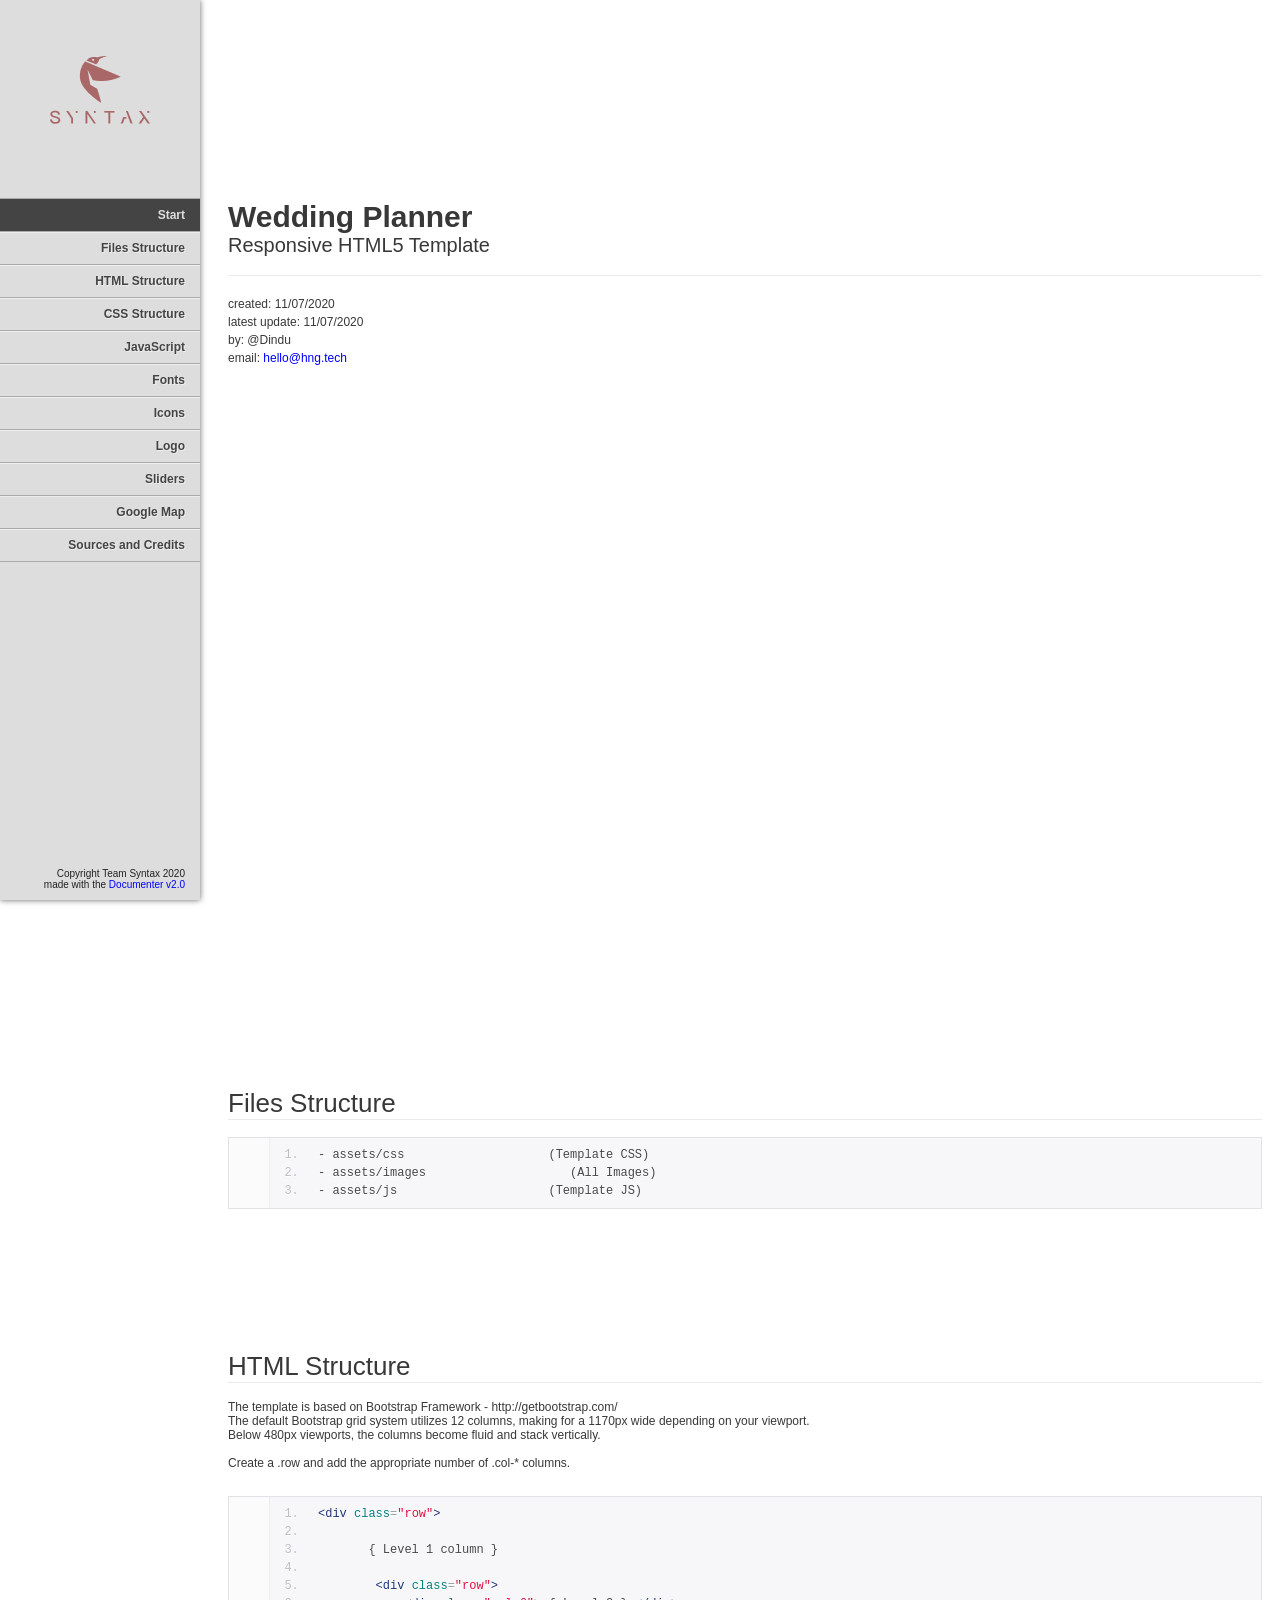
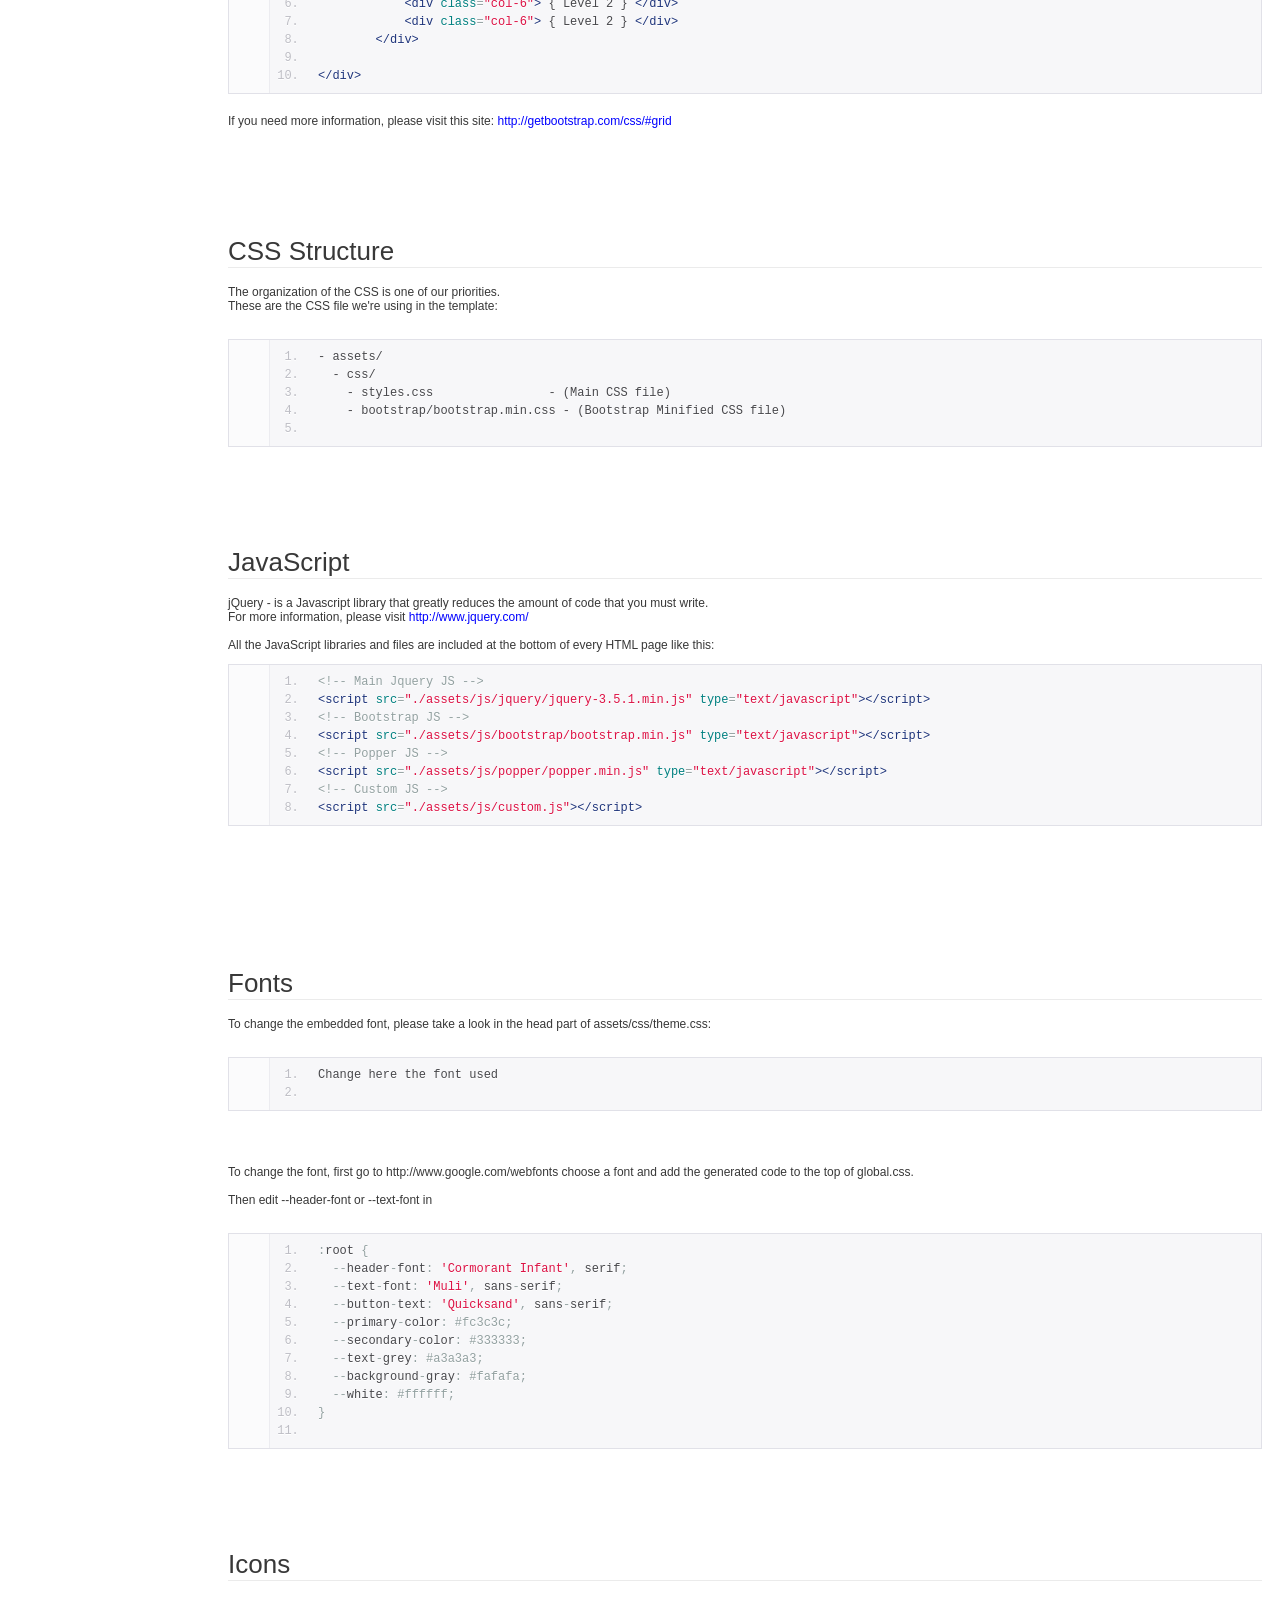
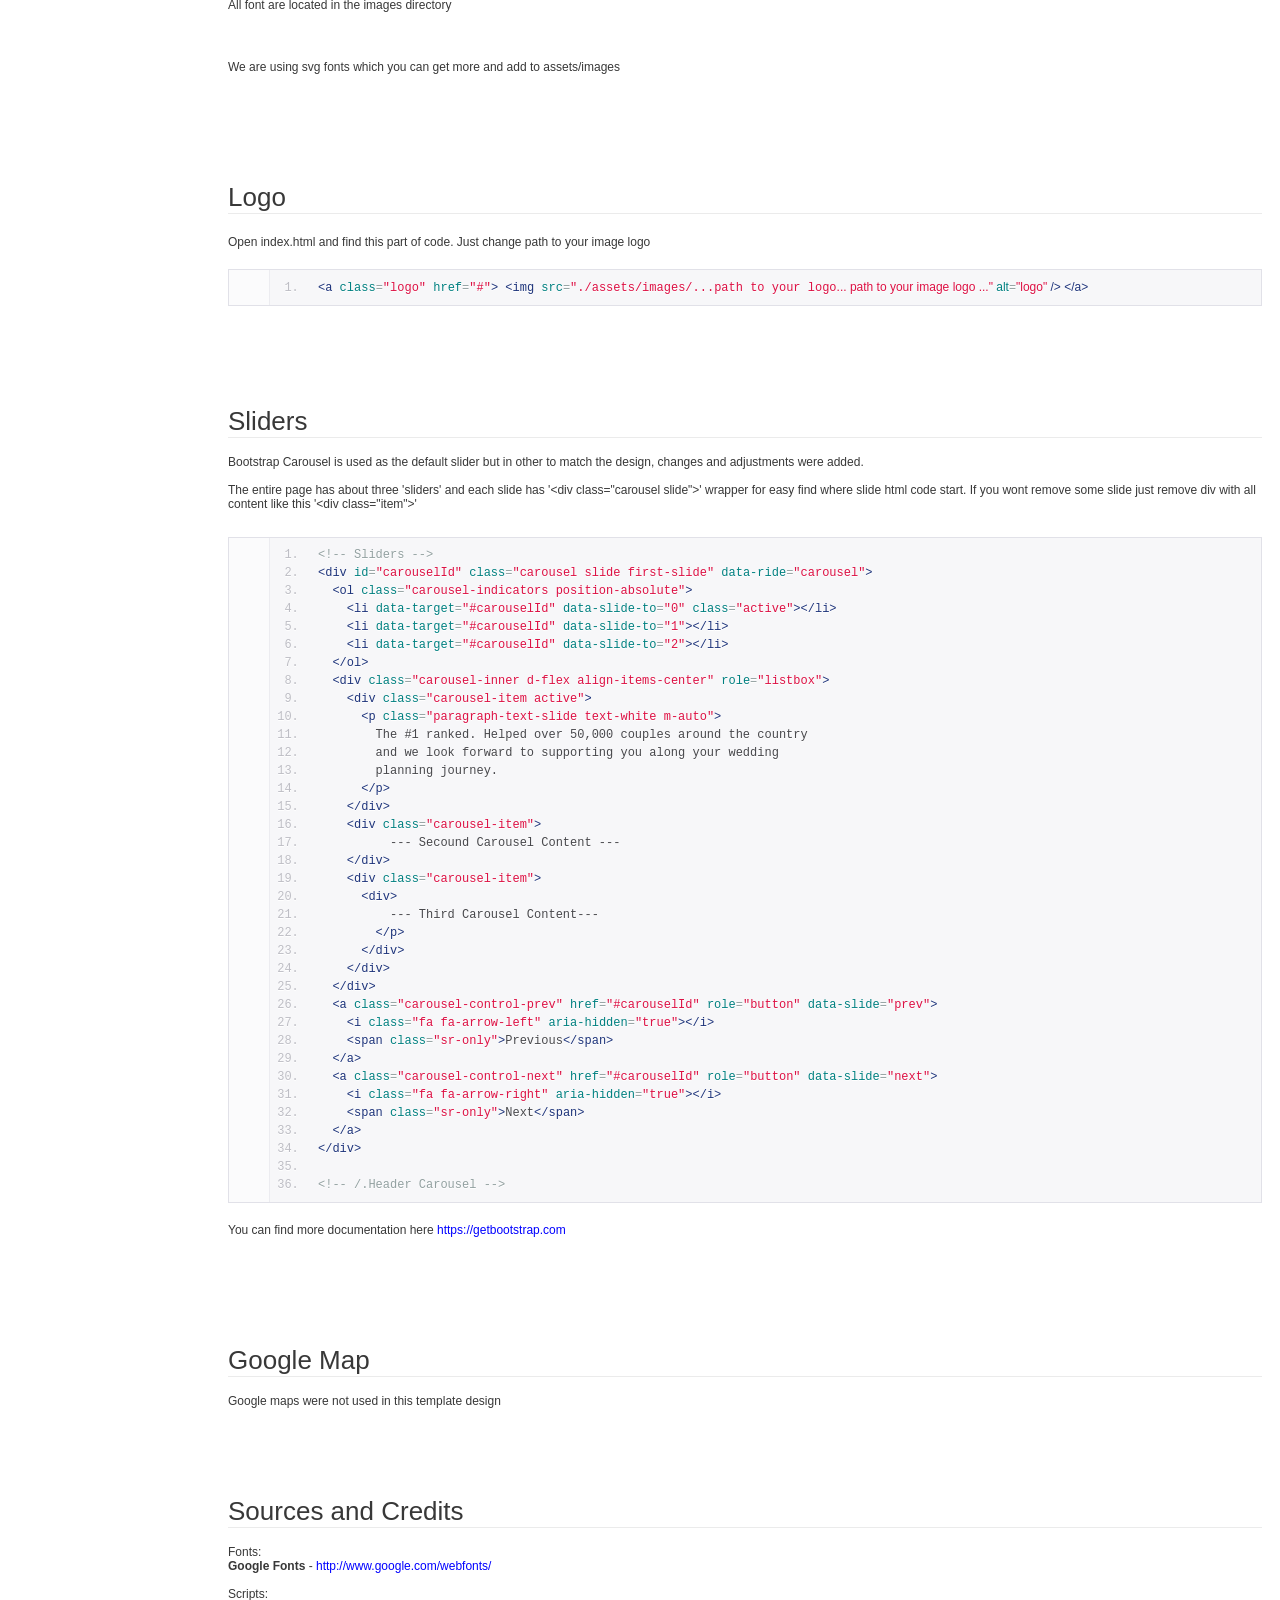
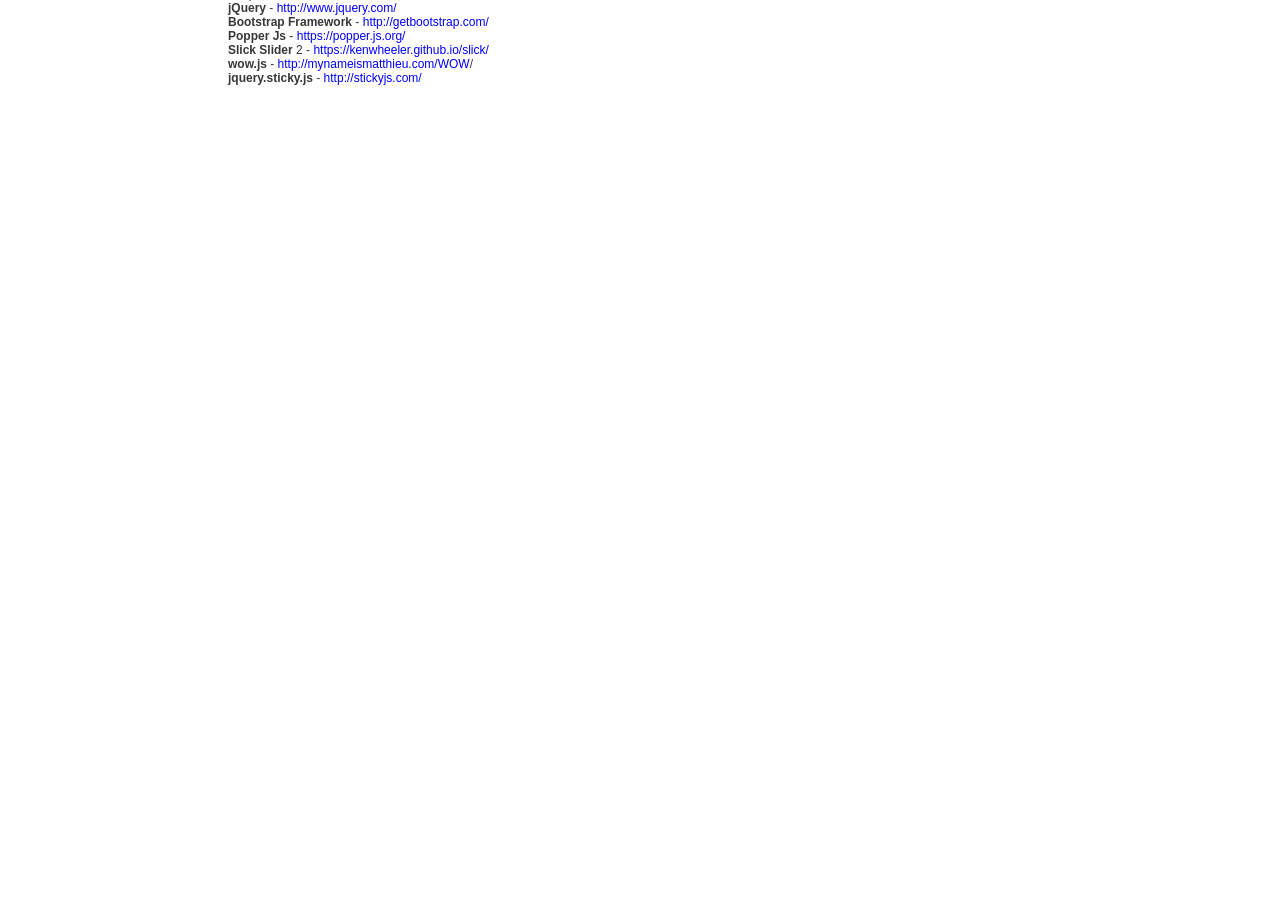
<file: @Dindu/documentation/index.html>
<!DOCTYPE html>
<!--[if IE 6]><html lang="en-us" class="ie6"> <![endif]-->
<!--[if IE 7]><html lang="en-us" class="ie7"> <![endif]-->
<!--[if IE 8]><html lang="en-us" class="ie8"> <![endif]-->
<!--[if (gt IE 7)|!(IE)]><!-->
<html lang="en-us">
<!--<![endif]-->

<head>
  <meta charset="utf-8" />

  <title> Wedding Planner - Documentation</title>

  <meta name="description" content="" />
  <meta name="author" content="Team Syntax" />
  <meta name="copyright" content="Team Syntax" />
  <meta name="generator" content="Documenter v2.0 http://rxa.li/documenter" />
  <meta name="date" content="2020-07-04T00:00:00+02:00" />

  <link rel="stylesheet" href="assets/css/documenter_style.css" media="all" />
  <link rel="stylesheet" href="assets/js/google-code-prettify/prettify.css" media="screen" />
  <script src="assets/js/google-code-prettify/prettify.js"></script>

  <script src="assets/js/jquery.js"></script>

  <script src="assets/js/jquery.scrollTo.js"></script>
  <script src="assets/js/jquery.easing.js"></script>

  <script>
    document.createElement('section')
    var duration = '500',
      easing = 'swing'
  </script>
  <script src="assets/js/script.js"></script>

  <style>
    html {
      background-color: #ffffff;
      color: #383838;
    }

    ::-moz-selection {
      background: #444444;
      color: #dddddd;
    }

    ::selection {
      background: #444444;
      color: #dddddd;
    }

    #documenter_sidebar #documenter_logo {
      background-image: url(assets/images/logo.png);
    }

    a {
      color: #0000ff;
    }

    .btn {
      border-radius: 3px;
    }

    .btn-primary {
      background-image: -moz-linear-gradient(top, #0088cc, #0044cc);
      background-image: -ms-linear-gradient(top, #0088cc, #0044cc);
      background-image: -webkit-gradient(linear,
          0 0,
          0 0088cc%,
          from(#dddddd),
          to(#0044cc));
      background-image: -webkit-linear-gradient(top, #0088cc, #0044cc);
      background-image: -o-linear-gradient(top, #0088cc, #0044cc);
      background-image: linear-gradient(top, #0088cc, #0044cc);
      filter: progid:DXImageTransform.Microsoft.gradient(startColorstr='#0088CC', endColorstr='#0044CC', GradientType=0);
      border-color: #0044cc #0044cc #bfbfbf;
      color: #ffffff;
    }

    .btn-primary:hover,
    .btn-primary:active,
    .btn-primary.active,
    .btn-primary.disabled,
    .btn-primary[disabled] {
      border-color: #0088cc #0088cc #bfbfbf;
      background-color: #0044cc;
    }

    hr {
      border-top: 1px solid #ebebeb;
      border-bottom: 1px solid #ffffff;
    }

    #documenter_sidebar,
    #documenter_sidebar ul a {
      background-color: #dddddd;
      color: #222222;
    }

    #documenter_sidebar ul a {
      -webkit-text-shadow: 1px 1px 0px #eeeeee;
      -moz-text-shadow: 1px 1px 0px #eeeeee;
      text-shadow: 1px 1px 0px #eeeeee;
    }

    #documenter_sidebar ul {
      border-top: 1px solid #aaaaaa;
    }

    #documenter_sidebar ul a {
      border-top: 1px solid #eeeeee;
      border-bottom: 1px solid #aaaaaa;
      color: #444444;
    }

    #documenter_sidebar ul a:hover {
      background: #444444;
      color: #dddddd;
      border-top: 1px solid #444444;
    }

    #documenter_sidebar ul a.current {
      background: #444444;
      color: #dddddd;
      border-top: 1px solid #444444;
    }

    #documenter_copyright {
      display: block !important;
      visibility: visible !important;
    }
  </style>
</head>

<body class="documenter-project-go">
  <div id="documenter_sidebar">
    <a href="#documenter_cover" id="documenter_logo"></a>
    <ul id="documenter_nav">
      <li><a class="current" href="#documenter_cover">Start</a></li>

      <li>
        <a href="#files_structure" title="Files Structure">Files Structure</a>
      </li>
      <li>
        <a href="#html_structure" title="HTML Structure">HTML Structure</a>
      </li>
      <li>
        <a href="#css_structure" title="CSS Structure">CSS Structure</a>
      </li>
      <li><a href="#javascript" title="JavaScript">JavaScript</a></li>
      <li><a href="#fonts" title="Fonts">Fonts</a></li>
      <li><a href="#icons" title="Icons">Icons</a></li>
      <li><a href="#logo" title="Logo">Logo</a></li>
      <li><a href="#sliders" title="Sliders">Sliders</a></li>
      <li><a href="#google_map" title="Google Map">Google Map</a></li>
      <li>
        <a href="#sources_and_credits" title="Sources and Credits">Sources and Credits</a>
      </li>
    </ul>
    <div id="documenter_copyright">
      Copyright Team Syntax 2020<br />
      made with the <a href="http://rxa.li/documenter">Documenter v2.0</a>
    </div>
  </div>
  <div id="documenter_content">
    <section id="documenter_cover">
      <h1> Wedding Planner </h1>
      <h2>Responsive HTML5 Template</h2>
      <div id="documenter_buttons"></div>
      <hr />
      <ul>
        <li>created: 11/07/2020</li>
        <li>latest update: 11/07/2020</li>
        <li>by: @Dindu</li>

        <li>
          email:
          <a
            href="mailto:&#104;&#101;&#108;&#108;&#111;&#64;&#104;&#110;&#103;&#46;&#116;&#101;&#99;&#104;">&#104;&#101;&#108;&#108;&#111;&#64;&#104;&#110;&#103;&#46;&#116;&#101;&#99;&#104;</a>
        </li>
      </ul>
      <p></p>
    </section>

    <section id="files_structure">
      <div class="page-header">
        <h3>Files Structure</h3>
        <hr class="notop" />
      </div>
      <pre class="prettyprint lang-html linenums">
- assets/css                    (Template CSS)
- assets/images                    (All Images)
- assets/js                     (Template JS)</pre>
      <p>
        &nbsp;
      </p>
    </section>
    <section id="html_structure">
      <div class="page-header">
        <h3>HTML Structure</h3>
        <hr class="notop" />
      </div>
      <div>
        The template is based on Bootstrap Framework -
        http://getbootstrap.com/
      </div>
      <div>
        The default Bootstrap grid system utilizes 12 columns, making for a
        1170px wide depending on your viewport.
      </div>
      <div>
        Below 480px viewports, the columns become fluid and stack vertically.
      </div>
      <div>
        &nbsp;
      </div>
      <div>
        Create a .row and add the appropriate number of .col-* columns.
      </div>
      <div>
        &nbsp;
      </div>
      <div>
        <pre class="prettyprint lang-html linenums">
&lt;div class=&quot;row&quot;&gt;
        
       { Level 1 column }

        &lt;div class=&quot;row&quot;&gt;
            &lt;div class=&quot;col-6&quot;&gt; { Level 2 } &lt;/div&gt;
            &lt;div class=&quot;col-6&quot;&gt; { Level 2 } &lt;/div&gt;
        &lt;/div&gt;

&lt;/div&gt;</pre>
      </div>
      <p>
        If you need more information, please visit this site:
        <a href="http://getbootstrap.com/css/#grid" target="_blank">http://getbootstrap.com/css/#grid</a>
      </p>
    </section>
    <section id="css_structure">
      <div class="page-header">
        <h3>CSS Structure</h3>
        <hr class="notop" />
      </div>
      <div>
        The organization of the CSS is one of our priorities.
      </div>
      <div>
        These are the CSS file we&#39;re using in the template:
      </div>
      <div>
        &nbsp;
      </div>
      <pre class="prettyprint lang-html linenums">
- assets/
  - css/
    - styles.css                - (Main CSS file) 
    - bootstrap/bootstrap.min.css - (Bootstrap Minified CSS file)

</pre>
    </section>
    <section id="javascript">
      <div class="page-header">
        <h3>JavaScript</h3>
        <hr class="notop" />
      </div>
      <div>
        jQuery - is a Javascript library that greatly reduces the amount of
        code that you must write.
      </div>
      <div>
        For more information, please visit
        <a href="http://www.jquery.com" target="_blank">http://www.jquery.com/</a>
      </div>
      <div>
        &nbsp;
      </div>
      <div>
        All the JavaScript libraries and files are included at the bottom of
        every HTML page like this:
      </div>
      <div>
        <pre class="prettyprint lang-html linenums">
&lt;!-- Main Jquery JS --&gt;
&lt;script src=&quot;./assets/js/jquery/jquery-3.5.1.min.js&quot; type=&quot;text/javascript&quot;&gt;&lt;/script&gt;        
&lt;!-- Bootstrap JS --&gt;
&lt;script src=&quot;./assets/js/bootstrap/bootstrap.min.js&quot; type=&quot;text/javascript&quot;&gt;&lt;/script&gt;       
&lt;!-- Popper JS --&gt;
&lt;script src=&quot;./assets/js/popper/popper.min.js&quot; type=&quot;text/javascript&quot;&gt;&lt;/script&gt; 
&lt;!-- Custom JS --&gt;
&lt;script src=&quot;./assets/js/custom.js&quot;&gt;&lt;/script&gt;
</pre>
      </div>
      <p>&nbsp;</p>
    </section>
    <section id="fonts">
      <div class="page-header">
        <h3>Fonts</h3>
        <hr class="notop" />
      </div>
      <div>
        To change the embedded font, please take a look in the head part of
        assets/css/theme.css:
      </div>
      <div>
        &nbsp;
      </div>
      <div>
        <pre class="prettyprint lang-html linenums">
Change here the font used
            </pre>
      </div>
      <p>&nbsp;</p>
      <div>
        <div>
          To change the font, first go to http://www.google.com/webfonts
          choose a font and add the generated code to the top of global.css.
        </div>
        <div>
          &nbsp;
        </div>
        <div>
          Then edit --header-font or --text-font in
        </div>
        <div>
          &nbsp;
        </div>
        <div>
          <pre class="prettyprint lang-css linenums">
:root {
  --header-font: 'Cormorant Infant', serif;
  --text-font: 'Muli', sans-serif;
  --button-text: 'Quicksand', sans-serif;
  --primary-color: #fc3c3c;
  --secondary-color: #333333;
  --text-grey: #a3a3a3;
  --background-gray: #fafafa;
  --white: #ffffff;
}
            </pre>
        </div>
      </div>
    </section>
    <section id="icons">
      <div class="page-header">
        <h3>Icons</h3>
        <hr class="notop" />
      </div>
      <div>
        All font are located in the images directory
      </div>
      <div>
        &nbsp;
      </div>

      <div>
        &nbsp;
      </div>
      <div>
        <p>
          We are using svg fonts which you can get more and add to
          assets/images
        </p>
      </div>
    </section>
    <section id="logo">
      <div class="page-header">
        <h3>Logo</h3>
        <hr class="notop" />
      </div>
      <p>
        Open index.html and find this part of code. Just change path to your
        image logo
      </p>
      <pre class="prettyprint lang-html linenums">
&lt;a class=&quot;logo&quot; href=&quot;#&quot;&gt; &lt;img src=&quot;./assets/images/...path to your logo<span style="font-family: Arial, Verdana, sans-serif;">... path to your image logo ...</span><span style="font-family: Arial, Verdana, sans-serif;">&quot; alt=&quot;logo&quot; /&gt; &lt;/a&gt;</span>
</pre>
    </section>
    <section id="sliders">
      <div class="page-header">
        <h3>Sliders</h3>
        <hr class="notop" />
      </div>
      <div>
        Bootstrap Carousel is used as the default slider but in other to match the
        design, changes and adjustments were added.
      </div>
      <div>
        &nbsp;
      </div>
      <div>
        <div>
          <div>
            The entire page has about three &#39;sliders&#39; and each slide
            has &#39;&lt;div class=&quot;carousel slide&quot;&gt;&#39; wrapper
            for easy find where slide html code start. If you wont remove some
            slide just remove div with all content like this &#39;&lt;div
            class=&quot;item&quot;&gt;&#39;
          </div>
          <div>
            &nbsp;
          </div>
        </div>
        <pre class="prettyprint lang-html linenums">
&lt;!-- Sliders --&gt;
&lt;div id=&quot;carouselId&quot; class=&quot;carousel slide first-slide&quot; data-ride=&quot;carousel&quot;>
  &lt;ol class=&quot;carousel-indicators position-absolute&quot;>
    &lt;li data-target=&quot;#carouselId&quot; data-slide-to=&quot;0&quot; class=&quot;active&quot;>&lt;/li>
    &lt;li data-target=&quot;#carouselId&quot; data-slide-to=&quot;1&quot;>&lt;/li>
    &lt;li data-target=&quot;#carouselId&quot; data-slide-to=&quot;2&quot;>&lt;/li>
  &lt;/ol>
  &lt;div class=&quot;carousel-inner d-flex align-items-center&quot; role=&quot;listbox&quot;>
    &lt;div class=&quot;carousel-item active&quot;>
      &lt;p class=&quot;paragraph-text-slide text-white m-auto&quot;>
        The #1 ranked. Helped over 50,000 couples around the country 
        and we look forward to supporting you along your wedding 
        planning journey.
      &lt;/p>
    &lt;/div>
    &lt;div class=&quot;carousel-item&quot;>
          --- Secound Carousel Content ---
    &lt;/div>
    &lt;div class=&quot;carousel-item&quot;>
      &lt;div>
          --- Third Carousel Content---
        &lt;/p>
      &lt;/div>
    &lt;/div>
  &lt;/div>
  &lt;a class=&quot;carousel-control-prev&quot; href=&quot;#carouselId&quot; role=&quot;button&quot; data-slide=&quot;prev&quot;&gt;
    &lt;i class=&quot;fa fa-arrow-left&quot; aria-hidden=&quot;true&quot;&gt;&lt;/i&gt;
    &lt;span class=&quot;sr-only&quot;&gt;Previous&lt;/span&gt;
  &lt;/a&gt;
  &lt;a class=&quot;carousel-control-next&quot; href=&quot;#carouselId&quot; role=&quot;button&quot; data-slide=&quot;next&quot;&gt;
    &lt;i class=&quot;fa fa-arrow-right&quot; aria-hidden=&quot;true&quot;&gt;&lt;/i&gt;
    &lt;span class=&quot;sr-only&quot;&gt;Next&lt;/span&gt;
  &lt;/a&gt;
&lt;/div&gt;

&lt;!-- /.Header Carousel --&gt;</pre>
      </div>
      <p>
        You can find more documentation here&nbsp;<a href="https://getbootstrap.com/guide/"
          target="_blank">https://getbootstrap.com</a>
      </p>
    </section>
    <section id="google_map">
      <div class="page-header">
        <h3>Google Map</h3>
        <hr class="notop" />
      </div>
      <div>
        Google maps were not used in this template design
      </div>
      
    </section>
    <section id="sources_and_credits">
      <div class="page-header">
        <h3>Sources and Credits</h3>
        <hr class="notop" />
      </div>
      <div>
        Fonts:
      </div>
      <div>
        <strong>Google Fonts</strong> -
        <a href="http://www.google.com/webfonts/">http://www.google.com/webfonts/</a>
      </div>
      <div></div>
      <div>
        &nbsp;
      </div>
      <div>
        Scripts:
      </div>
      <div>
        <strong>jQuery</strong> -
        <a href="http://www.jquery.com/">http://www.jquery.com/</a>
      </div>
      <div>
        <strong>Bootstrap Framework</strong> -
        <a href="http://getbootstrap.com/" target="_blank">http://getbootstrap.com/</a>
      </div>
      <div>
        <strong>Popper Js</strong> -&nbsp;<a href="https://popper.js.org/">https://popper.js.org/</a>
      </div>

      <div>
        <strong>Slick Slider</strong>&nbsp;2 -
        <a href="https://kenwheeler.github.io/slick/" target="_blank">https://kenwheeler.github.io/slick/</a>
      </div>
      <div>
        <strong>wow.js</strong> -&nbsp;<a href="http://mynameismatthieu.com/WOW/">http://mynameismatthieu.com/WOW</a>/
      </div>
      <div>
        <strong>jquery.sticky.js</strong> -&nbsp;<a href="http://stickyjs.com/">http://stickyjs.com/</a>
      </div>
      <div>
        &nbsp;
      </div>
    </section>
  </div>
</body>

</html>
</file>
<file: @Dindu/documentation/assets/css/documenter_style.css>
/*!
 * Documenter 2.0
 * http://rxa.li/documenter
 *
 * Copyright 2011, Xaver Birsak
 * http://revaxarts.com
 *
 */
html,body,div,span,applet,object,iframe,h1,h2,h3,h4,h5,h6,p,blockquote,a,abbr,acronym,address,big,cite,code,del,dfn,em,font,img,ins,kbd,q,s,samp,small,strike,strong,sub,sup,tt,var,dl,dt,dd,ol,ul,li,fieldset,form,label,legend,table,caption,tbody,tfoot,thead,tr,th,td{
	margin:0;
	padding:0;
	border:0;
	outline:0;
	font-weight:inherit;
	font-style:inherit;
	font-size:100%;
	font-family:inherit;
	vertical-align:baseline;
}
html { 
	font-size:101%;
	font-family:Arial,verdana,arial,sans-serif;
	font-size:12px;
	-webkit-text-size-adjust:none;
	color:#6F6F6F;
	background-color:#efefef;
}
body{
	min-height:100%;
	height:auto;
	width:100%;
}
footer, header, section {
	display:block;
}
a{ color:#6F6F6F; text-decoration:none; cursor:pointer; }
a:hover { text-decoration:underline }
p, ul, ol{
	margin:18px 0;
	line-height:1.5em;
}
li{
	list-style:none;
}
li.placeholder{
	height:70px;
	width:100%;
	font-size:16px;
}
hr { 
	display:block;
	height:0px;
	line-height:0px;
	border:0;
	border-top:1px solid #ddd;
	border-bottom:1px solid #aaa;
	margin:16px 0;
	padding:0;
	clear:both;
	float:none;
}
hr.notop{
	margin-top:0;
}
strong{
	font-weight:700;
}
#documenter_buttons{
	position:absolute;
	right:10px;
	margin-top:-30px;
}
.btn{
	cursor:pointer;
	width:auto;
	padding:7px 7px 8px;
	border-radius:3px;
	border:1px solid #ccc;
}
.btn:hover{
	border:1px solid #B1B4B0;
	box-shadow:0px 2px 2px rgba(0,0,0,0.1);
	-moz-box-shadow:0px 2px 2px rgba(0,0,0,0.1);
	-webkit-box-shadow:0px 2px 2px rgba(0,0,0,0.1);
	text-decoration:none;
}
.btn:active{
	border:1px solid #B1B4B0;
	box-shadow:inset 0px 2px 2px rgba(0,0,0,0.1);
	-moz-box-shadow:inset 0px 2px 2px rgba(0,0,0,0.1);
	-webkit-box-shadow:inset 0px 2px 2px rgba(0,0,0,0.1);
	background-color:#eee;
}

#documenter_content{
	position:absolute;
	right:18px;
	left:218px;
	padding-left:10px;
	padding-bottom:800px;
	min-height:100%;
	height:auto;
	z-index:1;
}
#documenter_sidebar{
	-moz-box-shadow:0 0 6px rgba(3,3,3,0.6);
	-webkit-box-shadow:0 0 6px rgba(3,3,3,0.6);
	box-shadow:0 0 6px rgba(3,3,3,0.6);
	position:fixed;
	left:0;
	width:200px;
	height:100%;
	min-height:100%;
	z-index:100;
}
#documenter_sidebar a{
	position:relative;
	z-index:100;
}
img{
	border:0;
}
#documenter_copyright{
	position:absolute;
	bottom:10px;
	font-size:10px;
	right:15px;
	width:200px;
	text-align:right;
	z-index:1
}
noscript{
	display:block;
	position:absolute;
	top:238px;
	margin:0 auto;
	width:800px;
	bottom:0;
	z-index:20;
}
noscript p{
	width:800px;
	font-size:20px;
	padding-top:20px;
	margin:0 auto;
	color:#4D4D4D;
}
.small{
	font-size:10px;
	letter-spacing:0;
}

/*----------------------------------------------------------------------*/
/* Sidebar
/*----------------------------------------------------------------------*/

#documenter_sidebar #documenter_logo{
	display:block;
	height:20%;
	max-height:200px;
	min-height:70px;
	width:200px;
	background-position:center center;
	background-repeat:no-repeat;
}
#documenter_sidebar ul{
	font-size:12px;
	font-weight:700;
	min-height:150px;
	height:75%;
	overflow:auto;
}

#documenter_sidebar ul li{
	text-align:right;
	padding:0;
}
#documenter_sidebar ul a{
	display:block;
	border-top:1px solid #ddd;
	border-bottom:1px solid #aaa;
	padding:6px 15px 7px 0;
	text-align:right;
}
#documenter_sidebar ul a:hover,#documenter_sidebar ul a.current{
	-webkit-text-shadow:none;
	-moz-text-shadow:none;
	text-shadow:none;
	text-decoration:none;
}
#documenter_sidebar ul li ul{
	border-top:0;
	font-size:10px;
	min-height:10px;
	height:auto;
	overflow:auto;
	margin:0;
	display:none;
}
#documenter_sidebar ul li ul li a{
	display:block;
	padding:4px 15px 5px 0;
	text-align:right;
}

/*----------------------------------------------------------------------*/
/* Content
/*----------------------------------------------------------------------*/

#documenter_cover{
	position:relative;
	height:800px;
	padding-top:200px !important;
}
#documenter_cover li{
	list-style:none !important;
	margin-left:0 !important;
}
#documenter_cover p{
	width:500px;
}
#documenter_content section{
	padding-top:70px;
}
#documenter_content h1{
	font-size:30px;
	font-weight:700;
}
#documenter_content h2{
	font-size:20px;
	margin-bottom:18px;
	font-weight:100;
}
#documenter_content h3{
	font-size:26px;
	margin:18px 0 0;
	font-weight:100;
}
#documenter_content h4{
	font-size:20px;
	margin:18px 0;
	font-weight:100;
}
#documenter_content h5{
	font-size:16px;
	margin:18px 0;
	font-weight:100;
}
#documenter_content h6{
	font-size:14px;
	margin:18px 0;
	font-weight:100;
}
#documenter_content p{
	margin:18px 0;
}
#documenter_content ol li{
	list-style:decimal;
	margin-left:36px;
}
#documenter_content ul li{
	list-style:square;
	margin-left:36px;
}
#documenter_content dl{
}
#documenter_content dl dt{
	padding-top:12px;
	font-weight:700;
	font-size:14px;
}
#documenter_content dl dd{
	padding-top:3px;
	margin-left:18px;
}
#documenter_content table{
	border-collapse:collapse;
}
#documenter_content table th{
	font-weight:700;
}
#documenter_content table th, #documenter_content table td{
	padding:3px;
	text-align:left;
}
#documenter_content code{
	font-family:"Courier New", Courier, monospace;
	font-size:12px;
}
#documenter_content .warning{
	padding:10px 10px 10px 30px;
	border:1px solid #D5D458;
	background-color:#F0FEB1;
	background-image:url(img/warning.png);
	background-repeat:no-repeat;
	background-position: 8px 11px;
}
#documenter_content .info{
	padding:10px 10px 10px 30px;
	border:1px solid #6AB3FF;
	background-color:#A3D0FF;
	background-image:url(img/info.png);
	background-repeat:no-repeat;
	background-position: 8px 11px;
}
#documenter_content div.alert {
  padding: 8px 35px 8px 14px;
  text-shadow: 0 1px 0 rgba(255, 255, 255, 0.5);
  background-color: #fcf8e3;
  border: 1px solid #fbeed5;
  -webkit-border-radius: 4px;
  -moz-border-radius: 4px;
  border-radius: 4px;
}
#documenter_content div.alert-success,#documenter_content  div.alert-success div.alert-heading {
  color: #468847;
}
#documenter_content div.alert-danger,#documenter_content  div.alert-error {
  background-color: #f2dede;
  border-color: #eed3d7;
}
#documenter_content div.alert-danger,
#documenter_content div.alert-error,
#documenter_content div.alert-danger div.alert-heading,
#documenter_content div.alert-error div.alert-heading {
  color: #b94a48;
}
#documenter_content div.alert-info {
  background-color: #d9edf7;
  border-color: #bce8f1;
}
#documenter_content div.alert-info,#documenter_content  div.alert-info div.alert-heading {
  color: #3a87ad;
}
#documenter_content div.alert-block {
  padding-top: 14px;
  padding-bottom: 14px;
}
#documenter_content div.alert-block > p,#documenter_content  div.alert-block > ul {
  margin-bottom: 0;
}
#documenter_content div.alert-block p + p {
  margin-top: 5px;
}





/*----------------------------------------------------------------------*/
/* Print Styles
/*----------------------------------------------------------------------*/

@media print {
	 * { background: transparent !important; color: black !important; text-shadow: none !important; filter:none !important;
	-ms-filter: none !important; } /* Black prints faster: sanbeiji.com/archives/953 */
	a, a:visited { color: #444 !important; text-decoration: underline; }
	a[href]:after { content: " (" attr(href) ")"; }
	abbr[title]:after { content: " (" attr(title) ")"; }
	.ir a:after, a[href^="javascript:"]:after, a[href^="#"]:after { content: ""; }  /* Don't show links for images, or javascript/internal links */
	pre, blockquote { border: 1px solid #999; page-break-inside: avoid; }
	thead { display: table-header-group; } /* css-discuss.incutio.com/wiki/Printing_Tables */
	tr, img { page-break-inside: avoid; }
	@page { margin: 0.5cm; }
	p, h2, h3 { orphans: 3; widows: 3; }
	h2, h3{ page-break-after: avoid; }
	hr { border-top:1px solid #000 !important;border-bottom:0 !important; }
	
	#documenter_sidebar{
		-moz-box-shadow:none;
		-webkit-box-shadow:none;
		box-shadow:none;
		position:absolute;
		left:10px;
		top:0;
		width:100%;
		margin-top:500px;
	}
	#documenter_sidebar ul:before { content: "Table of Contents"; }
	
	#documenter_sidebar ul{
		border:0 !important;
	}
	#documenter_sidebar ul li{
		border:0 !important;
		text-align:left;
	}
	#documenter_sidebar ul li a{
		border:0 !important;
		text-align:left;
		padding:4px;
	}
	#documenter_sidebar ul li a:hover{
		border:0 !important;
	}
	#documenter_sidebar #documenter_logo{
		display:none;
	}
	#documenter_sidebar #documenter_copyright{
		display:none;
	}
	#documenter_content{
		left:10px;
	}
	#documenter_cover{
		margin-bottom:300px;
	}
	#documenter_content .warning{
		background-image:url(img/warning.png) !important;
		background-repeat:no-repeat !important;
		background-position: 8px 11px !important;
	}
	#documenter_content .info{
		background-image:url(img/info.png) !important;
		background-repeat:no-repeat !important;
		background-position: 8px 11px !important;
	}
}
</file>
<file: @Dindu/documentation/assets/js/google-code-prettify/prettify.css>
.com { color: #93a1a1; }
.lit { color: #195f91; }
.pun, .opn, .clo { color: #93a1a1; }
.fun { color: #dc322f; }
.str, .atv { color: #D14; }
.kwd, .linenums .tag { color: #1e347b; }
.typ, .atn, .dec, .var { color: teal; }
.pln { color: #48484c; }

.prettyprint {
  padding: 8px;
  background-color: #f7f7f9;
  border: 1px solid #e1e1e8;
}
.prettyprint.linenums {
  -webkit-box-shadow: inset 40px 0 0 #fbfbfc, inset 41px 0 0 #ececf0;
     -moz-box-shadow: inset 40px 0 0 #fbfbfc, inset 41px 0 0 #ececf0;
          box-shadow: inset 40px 0 0 #fbfbfc, inset 41px 0 0 #ececf0;
}

/* Specify class=linenums on a pre to get line numbering */
ol.linenums {
  margin: 0 0 0 33px; /* IE indents via margin-left */
} 
ol.linenums li {
  padding-left: 12px;
  color: #bebec5;
  line-height: 18px;
  text-shadow: 0 1px 0 #fff;
}
</file>
